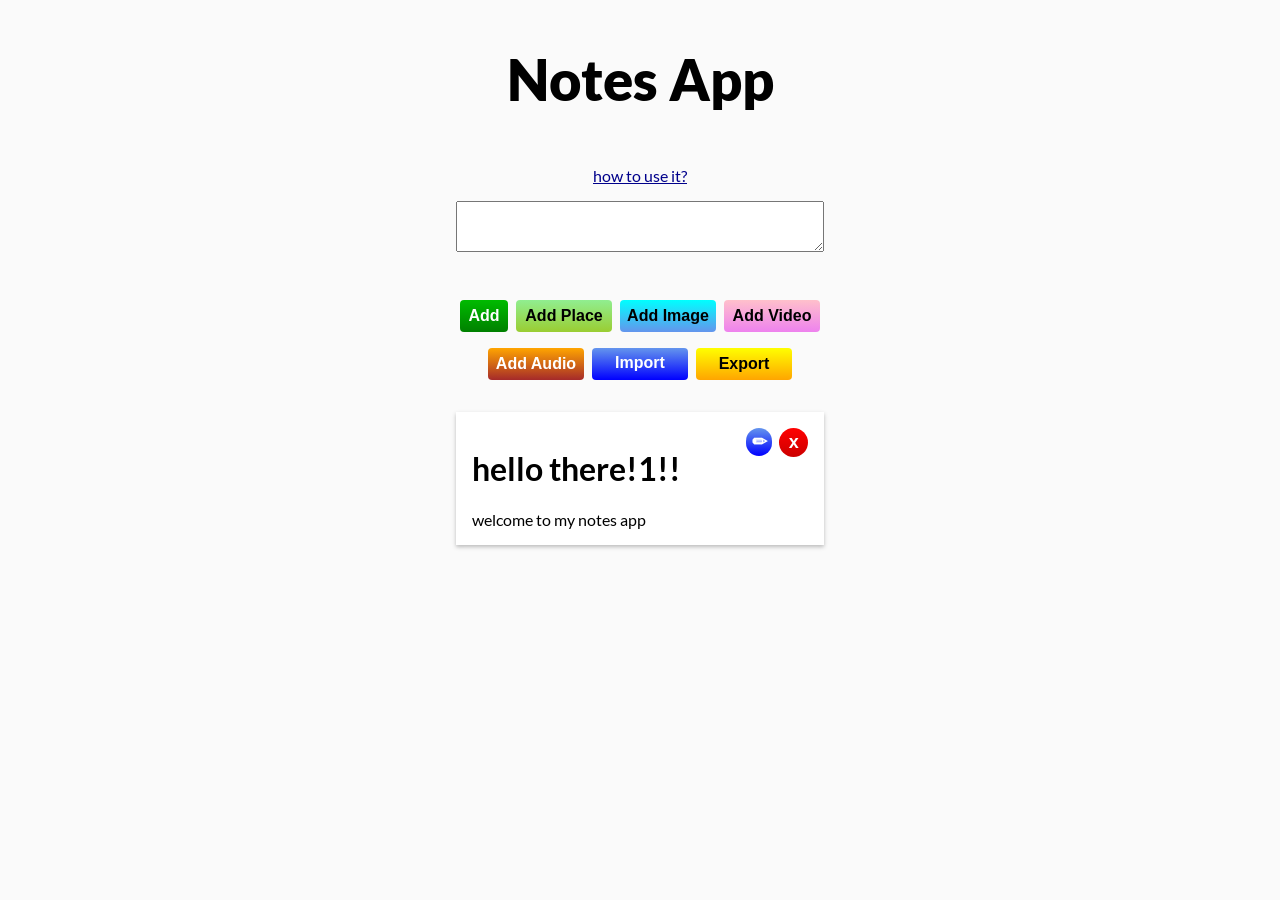
<file: index.html>
<!DOCTYPE html>
<html lang="en">
    <head>
        <meta charset="UTF-8">
        <meta name="viewport" content="width=device-width, initial-scale=1.0">
        <title>Notes App</title>
        <link rel="stylesheet" href="sass/index.css">
        <link rel="shortcut icon" href="img/ico.png" type="image/png">
        <!-- https://www.freepik.com/icon/notes_5994744 - Icon by kumakamu -->
        <link rel="manifest" crossorigin="use-credentials" href="manifest.json">
    </head>
    <body>
        <h1 class="apptitle">Notes App</h1>
        <p id="howto" type="button" onclick="window.htDialog.showModal()">
            how to use it?
        </p>
        <dialog id="htDialog">
            <p>
                you can write something as usual, 
                but for enhanced functionality you need these flags:
            </p>
            <p>
                <code id="cd">h1</code> - title<br>
                <code id="cd">br</code> - next row<br>
            </p>
            <p>
                and these flags should be in these brackets like these: <code id="cd"><></code>
            </p>
            <p>
                for more info you an find in <a href="https://w3schools.com/html" 
                    target="_blank" rel="noopener">
                    this guide</a>
            </p>
            <p>
            and yea, it also supports iframes, since textarea in here can output HTML by his design
            </p>
            <p class="oB">
                <button class="okBtn" onclick="window.htDialog.close()">
                    OK
                </button>
            </p>
        </dialog>
        <div class="inpt">
            <textarea id="text" placeholder="any thoughts?" cols="40" rows="3">
            </textarea>
            <p class="addBtn">
                <p class="addBtn">
                    <button id="addButton">Add</button>
                    <button id="addPlButton" name="addPl">Add Place</button>
                    <button id="addIgButton" name="addImg">Add Image</button>
                    <button id="addVdButton" name="addVid">Add Video</button>
                </p>
                <span class="addBtn">
                    <button id="addAuButton" name="addAud">Add Audio</button>
                    <input type="file" accept=".json"
                        id="impButton" class="file-input">
                    <button id="expButton">Export</button>
                </span>
            </p>
        </div>
        <div class="cards"></div>
        <script type="module" src="app.js"></script>
        <script type="module" src="FileSaver.js"></script>
    </body>
</html>

<!-- <iframe src="https://yandex.com/map-widget/v1/?ll=30.304550%2C59.947343" width="560" height="400" frameborder="1"
    allowfullscreen="true" style="position:relative;"></iframe> -->
</file>
<file: sass/index.css>
@import url("../fonts/fonts.css");
.rmButton, .chgButton, .card, body .inpt #text, dialog .oB .okBtn, body .inpt .addBtn #addButton, body .inpt .addBtn #impButton, body .inpt .addBtn .file-input, body .inpt .addBtn #expButton,
body .inpt .addBtn #addPlButton, body .inpt .addBtn #addIgButton, body .inpt .addBtn #addVdButton, body .inpt .addBtn #addAuButton {
  transition: ease-out 192ms;
}
.rmButton:hover, .chgButton:hover, .card:hover, body .inpt #text:hover, dialog .oB .okBtn:hover, body .inpt .addBtn #addButton:hover, body .inpt .addBtn #impButton:hover, body .inpt .addBtn .file-input:hover, body .inpt .addBtn #expButton:hover,
body .inpt .addBtn #addPlButton:hover, body .inpt .addBtn #addIgButton:hover, body .inpt .addBtn #addVdButton:hover, body .inpt .addBtn #addAuButton:hover {
  box-shadow: 0px 4px 8px rgba(0, 0, 0, 0.2509803922);
  transition: ease-in 192ms;
}

.rmButton:active, .chgButton:active, body .inpt #text:active, dialog .oB .okBtn:active, body .inpt .addBtn #addButton:active, body .inpt .addBtn #impButton:active, body .inpt .addBtn .file-input:active, body .inpt .addBtn #expButton:active,
body .inpt .addBtn #addPlButton:active, body .inpt .addBtn #addIgButton:active, body .inpt .addBtn #addVdButton:active, body .inpt .addBtn #addAuButton:active {
  box-shadow: inset 0px 4px 8px rgba(0, 0, 0, 0.2509803922);
  transition: ease-in 192ms;
}

dialog .oB .okBtn, body .inpt .addBtn #addButton, body .inpt .addBtn #impButton, body .inpt .addBtn .file-input, body .inpt .addBtn #expButton,
body .inpt .addBtn #addPlButton, body .inpt .addBtn #addIgButton, body .inpt .addBtn #addVdButton, body .inpt .addBtn #addAuButton {
  width: 96px;
  height: 32px;
  font-size: 16px;
  font-weight: bold;
  border: none;
  border-radius: 4px;
  cursor: pointer;
}

body, .apptitle, .inpt, .addBtn {
  display: flex;
}

body {
  font-family: "Lato", system-ui, -apple-system, BlinkMacSystemFont, "Segoe UI", Roboto, Oxygen, Ubuntu, Cantarell, "Open Sans", "Helvetica Neue", sans-serif, "Noto Color Emoji";
  display: flex;
  background: #fafafa;
  flex-direction: column;
  align-items: stretch;
  flex-wrap: wrap;
  align-content: space-around;
}
body .apptitle {
  justify-content: center;
  font-family: "Lato";
  font-size: 56px;
  font-weight: 900;
}
body .inpt {
  flex-direction: column;
}
body .inpt .addBtn {
  justify-content: center;
}
body .inpt .addBtn #addButton, body .inpt .addBtn #impButton, body .inpt .addBtn .file-input, body .inpt .addBtn #expButton,
body .inpt .addBtn #addPlButton, body .inpt .addBtn #addIgButton, body .inpt .addBtn #addVdButton, body .inpt .addBtn #addAuButton {
  margin-right: 0.25em;
  margin-left: 0.25em;
}
body .inpt .addBtn #addButton {
  background: linear-gradient(#00bb00, green);
  color: white;
  width: 48px;
  height: 32px;
}
body .inpt .addBtn .file-input {
  background: linear-gradient(cornflowerblue, blue);
  color: transparent;
}
body .inpt .addBtn .file-input::file-selector-button {
  background: transparent;
  color: transparent;
  border: none;
  padding: 0;
  margin: 0;
  font: inherit;
  cursor: pointer;
}
body .inpt .addBtn .file-input::before {
  display: grid;
  place-items: center;
  min-height: 1.9em;
  content: "Import";
  color: white;
}
body .inpt .addBtn #expButton {
  background: linear-gradient(yellow, orange);
  color: black;
}
body .inpt .addBtn #addPlButton {
  background: linear-gradient(lightgreen, yellowgreen);
  color: black;
}
body .inpt .addBtn #addIgButton {
  background: linear-gradient(cyan, cornflowerblue);
  color: black;
}
body .inpt .addBtn #addVdButton {
  background: linear-gradient(pink, violet);
  color: black;
}
body .inpt .addBtn #addAuButton {
  background: linear-gradient(orange, brown);
  color: white;
}

.card {
  background: white;
  display: flex;
  flex-direction: column;
  justify-content: space-between;
  align-items: flex-start;
  min-height: 64px;
  padding: 1em;
  margin-bottom: 1em;
  box-shadow: 0px 2px 4px rgba(0, 0, 0, 0.2509803922);
}

.rmButton, .chgButton {
  position: absolute;
  display: block;
  align-self: end;
  border-radius: 1em;
  border: none;
  font-size: large;
  font-weight: bold;
  cursor: pointer;
  z-index: 2;
}

.rmButton {
  padding: 4px 9.25px;
  background: linear-gradient(red, #cc0000);
  color: white;
}

.chgButton {
  margin-right: 2em;
  padding: 2.75px 5.5px;
  background: linear-gradient(cornflowerblue, blue);
  color: white;
}

dialog {
  border: none;
  border-radius: 4px;
  animation: danimin 192ms;
}
dialog::backdrop {
  animation: banimin 192ms;
}
dialog #cd {
  font-family: "Share Tech Mono";
  font-size: large;
}
dialog .oB {
  display: flex;
  flex-direction: column;
  align-items: stretch;
  flex-wrap: wrap;
  align-content: space-around;
}
dialog .oB .okBtn {
  background: linear-gradient(#00bb00, green);
  color: white;
}

#howto {
  align-self: center;
  text-decoration: underline;
  color: darkblue;
  transition: ease-out 192ms;
}
#howto:hover {
  transition: ease-out 192ms;
  color: blue;
  text-decoration-color: transparent;
  cursor: pointer;
}

@keyframes danimin {
  from {
    transform: translateY(8px);
    opacity: 0;
  }
  to {
    transform: translateY(0px);
    opacity: 1;
  }
}
@keyframes banimin {
  from {
    opacity: 0;
  }
  to {
    opacity: 1;
  }
}
@keyframes banimout {
  from {
    transform: translateY(0px);
    opacity: 1;
  }
  to {
    transform: translateY(8px);
    opacity: 0;
  }
}/*# sourceMappingURL=index.css.map */
</file>
